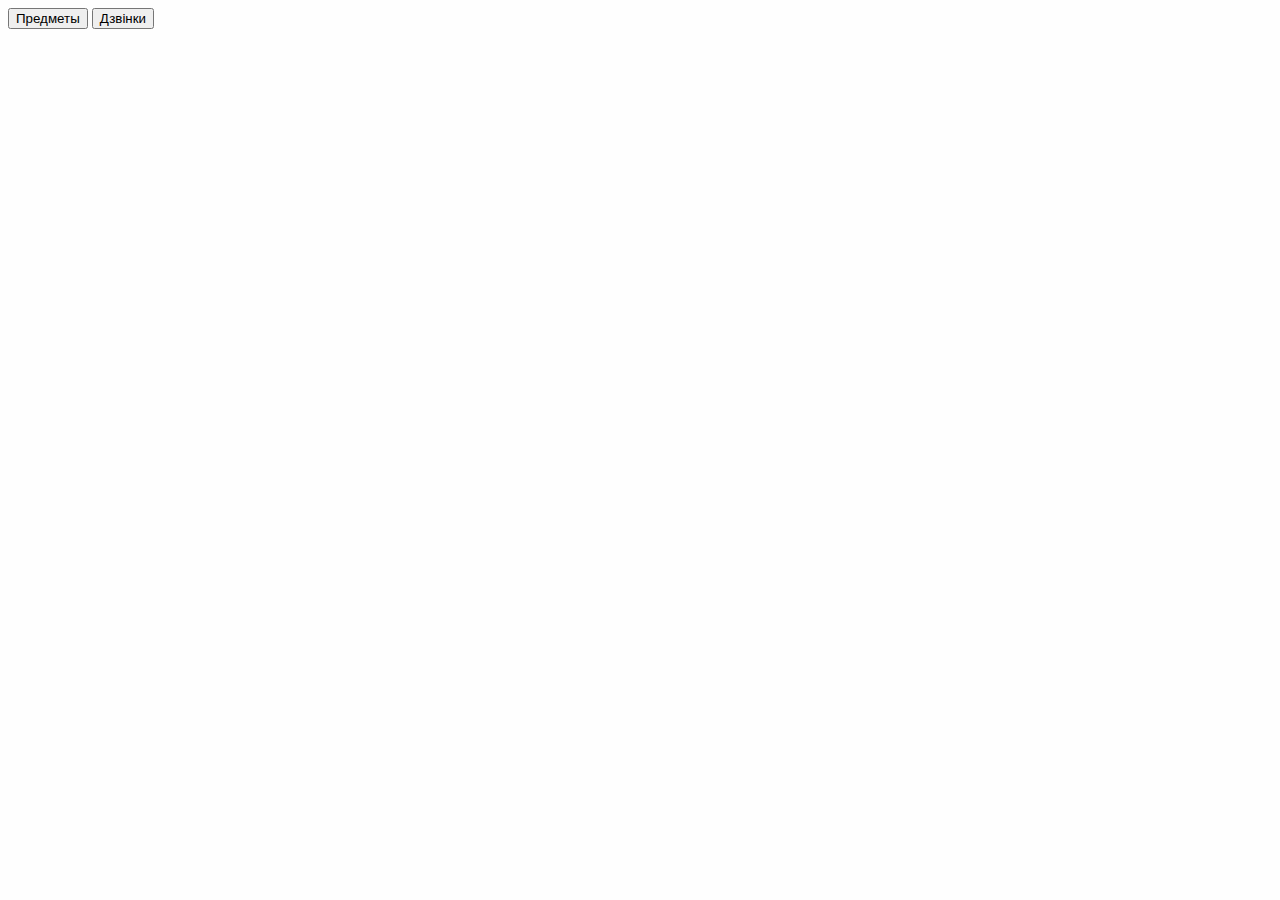
<file: lectures 1/work 1/index.html>
<!DOCTYPE html>
<html lang="en">
<head>
    <meta charset="UTF-8">
    <title>Document</title>
    <link rel="stylesheet" href="main.css">
    <script src="first.js"></script>
</head>
<body>
<button onclick="myFunction()">Предметы</button>
<button onclick="myFunction1()">Дзвінки</button>


	<br>
<table id="myDIV" style="width: 100%">
  <tr>
    <th>Понедельник</th>
    <th>Вторник</th>
    <th>Среда</th>
    <th>Четверг</th>
    <th>Пятница</th>
  </tr>
  <tr>
    <td>&nbsp;</td>
    <td>ТОП</td>
    <td>&nbsp;</td>
    <td>&nbsp;</td> 
    <td>&nbsp;</td>

  </tr>
  <tr>
	   <td>ТОП</td>
	   <td>КМ</td>
	   <td>ОПГ</td>
	   <td>&nbsp;</td>
	   <td>&nbsp;</td>
  </tr>
  <tr>
  	<td>КСШІ</td>
  	<td>ММДО</td>
  	<td>МПАД</td>
  	<td>ММДО</td>
  	<td>КМ</td>
  </tr>
  <tr>
  	<td>ММДО</td>
  	<td>&nbsp;</td>
  	<td>ОПГ</td>
  	<td>КСШІ</td>
  	<td>МПАД</td>
  </tr>
  <tr>
  	<td>&nbsp;</td>
  	<td>&nbsp;</td>
  	<td>&nbsp;</td>
  	<td>&nbsp;</td>
  	<td>&nbsp;</td>
  </tr>
</table>


<table id="myDIV1">
  <tr>
    <th rowspan="2">Пара</th>
    <th colspan="2">Дзвінки</th>
  </tr>
  <tr>
    <td>Початок</td>
    <td>Кінець</td>
  </tr>
  <tr>
    <td >I</td>
    <td >8:30</td>
    <td >9:50</td>
  </tr>
    <tr>
    <td >II</td>
    <td >10:00</td>
    <td >11:20</td>
  </tr>
    <tr>
    <td >III</td>
    <td >11:50</td>
    <td >13:10</td>
  </tr>
    <tr>
    <td >IV</td>
    <td >13:20</td>
    <td >14:40</td>
  </tr>
    <tr>
    <td >V</td>
    <td >14:50</td>
    <td >16:10</td>
  </tr>
    <tr>
    <td >VI</td>
    <td >16:20</td>
    <td >17:40</td>
  </tr>
</table>

</body>
</html>
</file>
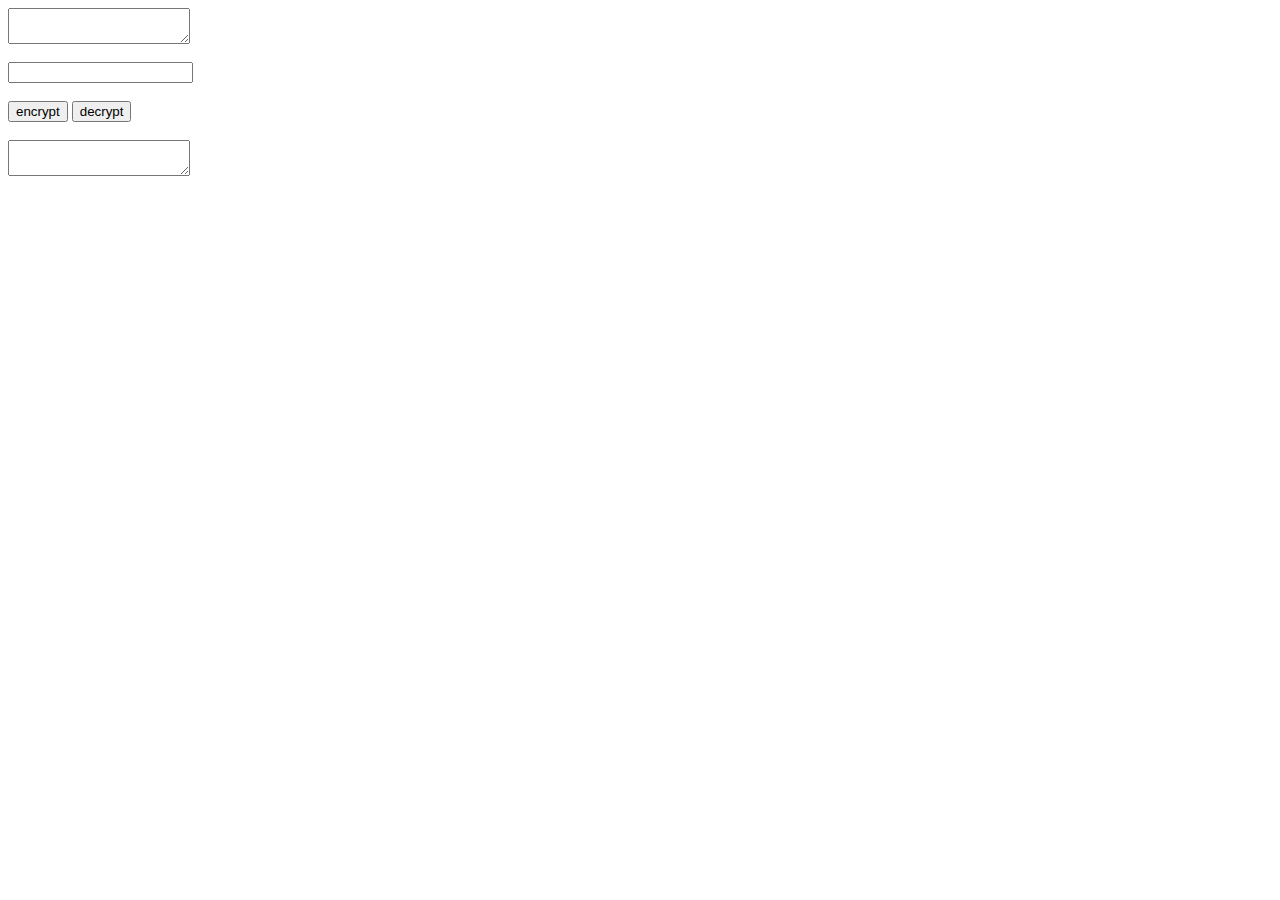
<file: lectures 2/2.1/index.html>
<html>
  <head>
    <meta charset="utf-8">
    <title>Oops loops</title>
  </head>
  <body>
    <textarea  type="text" id="text"></textarea>
    <br><br><input type="text" id="kod"></input>
    <br><br><button onclick = "encrypt()">encrypt</button>
    <button onclick="decrypt()">decrypt</button><br>
    <br><textarea id="encrypted"></textarea>
    <script src="methodChiper.js"></script>
  </body>
  
  
</html>
</file>
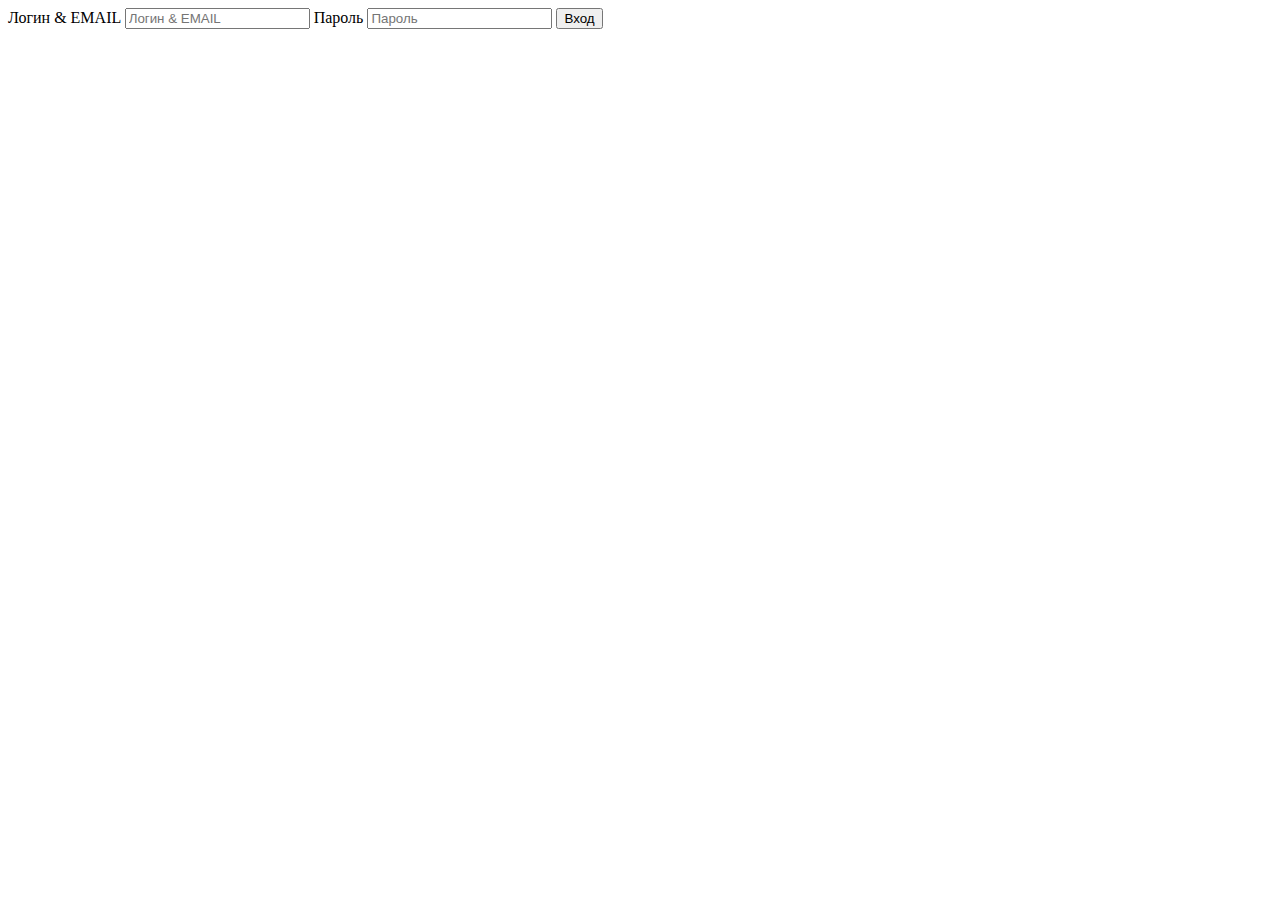
<file: lectures 2/2.4/index.html>
<html>
  <head>
    <meta charset="utf-8">
    <title>Oops loops</title>
    <link href="style.css" rel="stylesheet">
  </head>
  <body>
<form action="" method="post" name="test" id="form">
    <label for="email">Логин & EMAIL</label>
    <input type="text" name="email" id="email"  placeholder="Логин & EMAIL">
    <label for="password">Пароль</label>
    <input type="password" name="password" id="password" placeholder="Пароль"> 
    <input type="button" onclick="valid(document.getElementById('form'))" name="submit" value="Вход">
</form>
    <script src="formautor.js"></script>
  </body>
  
  
</html>
</file>
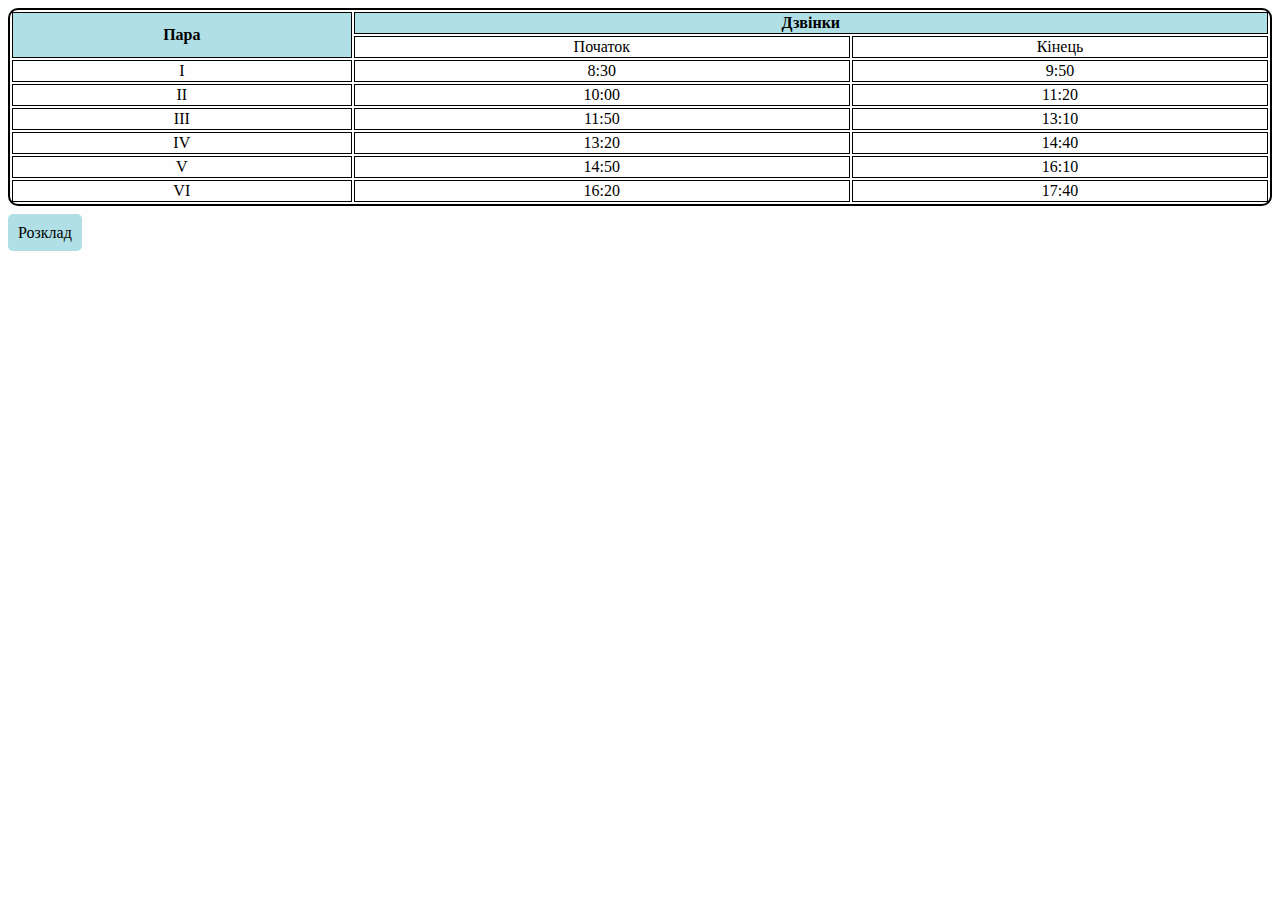
<file: lectures 1/work 1/index2.html>
<!DOCTYPE html>
<html lang="en">
<head>
    <meta charset="UTF-8">
    <title>Document</title>
    <link href='main.css' rel='stylesheet' type='text/css'>

</head>
<body>
  
<table id="open2"  >
  <tr>
    <th rowspan="2">Пара</th>
    <th colspan="2">Дзвінки</th>
  </tr>
  <tr>
    <td>Початок</td>
    <td>Кінець</td>
  </tr>
  <tr>
    <td >I</td>
    <td >8:30</td>
    <td >9:50</td>
  </tr>
    <tr>
    <td >II</td>
    <td >10:00</td>
    <td >11:20</td>
  </tr>
    <tr>
    <td >III</td>
    <td >11:50</td>
    <td >13:10</td>
  </tr>
    <tr>
    <td >IV</td>
    <td >13:20</td>
    <td >14:40</td>
  </tr>
    <tr>
    <td >V</td>
    <td >14:50</td>
    <td >16:10</td>
  </tr>
    <tr>
    <td >VI</td>
    <td >16:20</td>
    <td >17:40</td>
  </tr>
</table>
<br>

<a href="test.html" class="button" >Розклад</a>

</body>
</html>
</file>
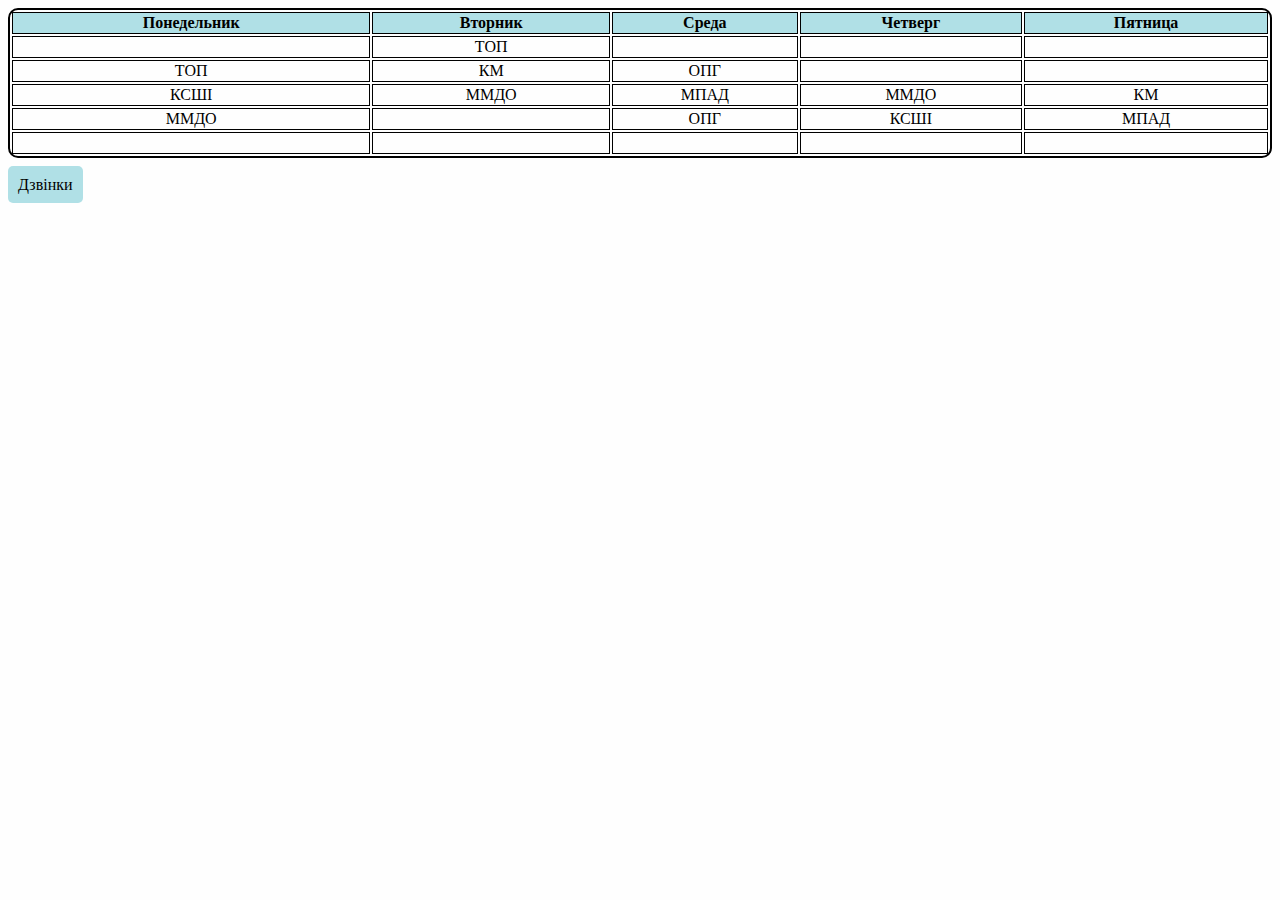
<file: lectures 1/work 1/test.html>
<!DOCTYPE html>
<html lang="en">
<head>
    <meta charset="UTF-8">
    <title>Document</title>
    <link href='main.css' rel='stylesheet' type='text/css'>
    <script src="first.js"></script>

</head>
<body>
  
<table id="open">
  <tr>
    <th>Понедельник</th>
    <th>Вторник</th>
    <th>Среда</th>
    <th>Четверг</th>
    <th>Пятница</th>
  </tr>
  <tr>
    <td>&nbsp;</td>
    <td>ТОП</td>
    <td>&nbsp;</td>
    <td>&nbsp;</td> 
    <td>&nbsp;</td>

  </tr>
  <tr>
	   <td>ТОП</td>
	   <td>КМ</td>
	   <td>ОПГ</td>
	   <td>&nbsp;</td>
	   <td>&nbsp;</td>
  </tr>
  <tr>
  	<td>КСШІ</td>
  	<td>ММДО</td>
  	<td>МПАД</td>
  	<td>ММДО</td>
  	<td>КМ</td>
  </tr>
  <tr>
  	<td>ММДО</td>
  	<td>&nbsp;</td>
  	<td>ОПГ</td>
  	<td>КСШІ</td>
  	<td>МПАД</td>
  </tr>
  <tr>
  	<td>&nbsp;</td>
  	<td>&nbsp;</td>
  	<td>&nbsp;</td>
  	<td>&nbsp;</td>
  	<td>&nbsp;</td>
  </tr>
</table>
<br>

<a href="index2.html" class="button" >Дзвінки</a>

</body>
</html>
</file>
<file: lectures 1/work 1/main.css>
body {
	background: #fefefe;
}
table {
	width: 100%;
	border-collapse: separate;
	border: 2px solid black;
	border-radius: 10px;
	
}
#myDIV {
	visibility: hidden;
	width: 100%;

}

#myDIV1 {
	visibility: hidden;
}

th {
    background: #b0e0e6; /* Цвет фона */
    border: 1px solid black;
   }
td {
	text-align: center;
	border: 1px solid black;
}   

.button  {
	text-decoration:none;
	color: black;
	border-radius: 5px;
	padding: 10px;
	background: #b0e0e6;
	cursor: pointer;

}

.button a {
	width: 200px;
}



.button:hover{
	box-shadow:  0 0 10px 10px rgba(221, 221, 221, 1);
	
}
</file>
<file: lectures 2/2.4/style.css>
.form-3 {
    font-family: 'Ubuntu', 'Lato', sans-serif;
    font-weight: 400;
    /* Size and position */
    width: 300px;
    position: relative;
    margin: 60px auto 30px;
    padding: 10px;
    overflow: hidden;
 
    /* Styles */
    background: #111;
    border-radius: 0.4em;
    border: 1px solid #191919;
    box-shadow:
        inset 0 0 2px 1px rgba(255,255,255,0.08),
        0 16px 10px -8px rgba(0, 0, 0, 0.6);
}

.form-3 label {
    /* Size and position */
    width: 50%;
    float: left;
    padding-top: 9px;
 
    /* Styles */
    color: #ddd;
    font-size: 12px;
    text-transform: uppercase;
    letter-spacing: 1px;
    text-shadow: 0 1px 0 #000;
    text-indent: 10px;
    font-weight: 700;
    cursor: pointer;
}
 
.form-3 input[type=text],
.form-3 input[type=password] {
    /* Size and position */
    width: 50%;
    float: left;
    padding: 8px 5px;
    margin-bottom: 10px;
    font-size: 12px;
 
    /* Styles */
    background: linear-gradient(#1f2124, #27292c);   
    border: 1px solid #000;
    box-shadow:
        0 1px 0 rgba(255,255,255,0.1);
    border-radius: 3px;
 
    /* Font styles */
    font-family: 'Ubuntu', 'Lato', sans-serif;
    color: #fff;
 
}
 
.form-3 input[type=text]:hover,
.form-3 input[type=password]:hover,
.form-3 label:hover ~ input[type=text],
.form-3 label:hover ~ input[type=password] {
    background: #27292c;
}
 
.form-3 input[type=text]:focus,
.form-3 input[type=password]:focus {
    box-shadow: inset 0 0 2px #000;
    background: #494d54;
    border-color: #51cbee;
    outline: none; /* Remove Chrome outline */
}

.form-3 p:nth-child(3),
.form-3 p:nth-child(4) {
    float: left;
    width: 50%;
}
.form-3 label[for=remember] {
    width: auto;
    float: none;
    display: inline-block;
    text-transform: capitalize;
    font-size: 11px;
    font-weight: 400;
    letter-spacing: 0px;
    text-indent: 2px;
}
 
.form-3 input[type=checkbox] {
    margin-left: 10px;
    vertical-align: middle;
}
.form-3 input[type=submit] {
    /* Width and position */
    width: 100%;
    padding: 8px 5px;
   
    /* Styles */
    border: 1px solid #0273dd; /* Fallback */
    border: 1px solid rgba(0,0,0,0.4);
    box-shadow:
        inset 0 1px 0 rgba(255,255,255,0.3),
        inset 0 10px 10px rgba(255,255,255,0.1);
    border-radius: 3px;
    background: #38a6f0;
    cursor:pointer;
   
    /* Font styles */
    font-family: 'Ubuntu', 'Lato', sans-serif;
    color: white;
    font-weight: 700;
    font-size: 15px;
    text-shadow: 0 -1px 0 rgba(0,0,0,0.8);
}
 
.form-3 input[type=submit]:hover {
    box-shadow: inset 0 1px 0 rgba(255,255,255,0.6);
}
 
.form-3 input[type=submit]:active {
    background: #287db5;
    box-shadow: inset 0 0 3px rgba(0,0,0,0.6);
    border-color: #000; /* Fallback */
    border-color: rgba(0,0,0,0.9);
}
 
.no-boxshadow .form-3 input[type=submit]:hover {
    background: #2a92d8;
}
</file>
